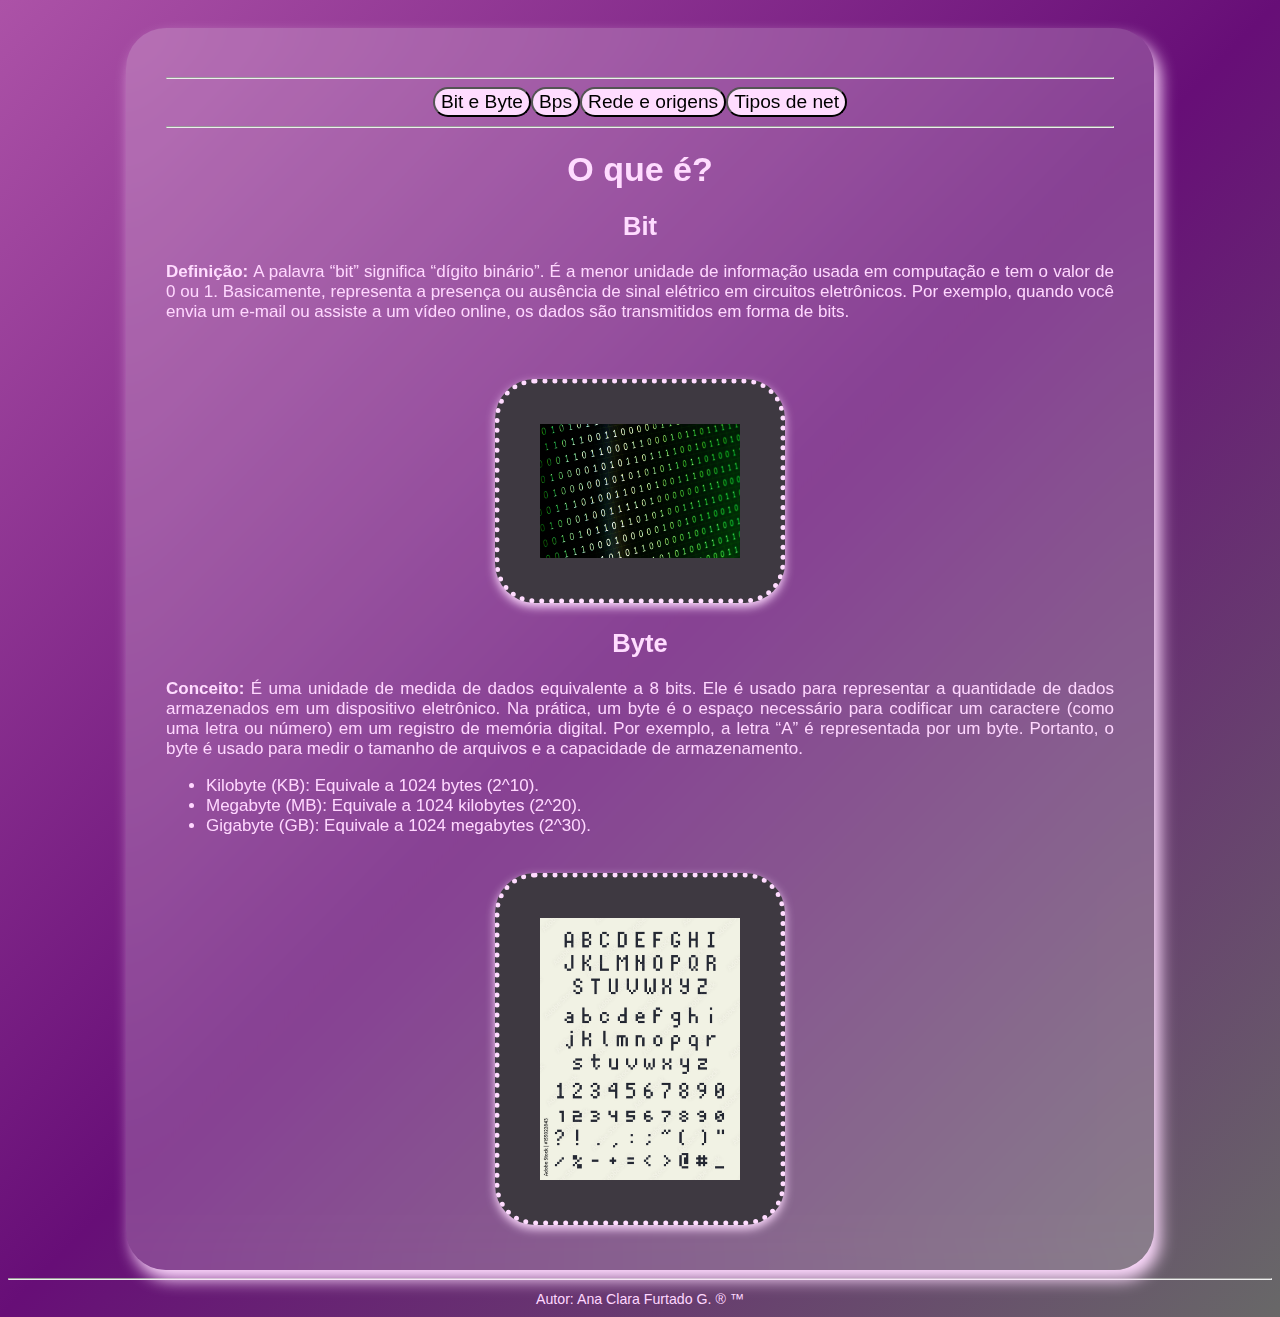
<file: index.html>
<!DOCTYPE html>
<html lang="pt-BR">
<head>
    <meta charset="UTF-8">
    <meta name="viewport" content="width=device-width, initial-scale=1.0">
    <link rel="stylesheet" href="style.css">
    <link rel="shortcut icon" href="iconic.png" type="image/png">
    <title>Internet Conceitos</title>
</head>
<body>
        <br>
    <div class="box">
    <hr>
    <b>
        <button onclick="location.href='index.html'">Bit e Byte</button>
        <button onclick="location.href='bps.html'">Bps</button>
        <button onclick="location.href='rede.html'">Rede e origens</button>
        <button onclick="location.href='internet.html'">Tipos de net</button>
    </b>
    <hr>
    <main>
            <h1>O que é?</h1>
            <article>
                <h2>Bit</h2>
                <p><span>Definição: </span>A palavra “bit” significa “dígito binário”. É a menor unidade de informação usada em computação e tem o valor de 0 ou 1. Basicamente, representa a presença ou ausência de sinal elétrico em circuitos eletrônicos. Por exemplo, quando você envia um e-mail ou assiste a um vídeo online, os dados são transmitidos em forma de bits.</p>
            </article>
            <br>
            <div class="box2">
                <br>
                <img src="bit.webp" alt="">
            </div>
            
            <article>
                <h2>Byte</h2>
                <p><span>Conceito: </span>É uma unidade de medida de dados equivalente a 8 bits. Ele é usado para representar a quantidade de dados armazenados em um dispositivo eletrônico. Na prática, um byte é o espaço necessário para codificar um caractere (como uma letra ou número) em um registro de memória digital. Por exemplo, a letra “A” é representada por um byte. Portanto, o byte é usado para medir o tamanho de arquivos e a capacidade de armazenamento.</p>
                <ul>
                    <li>Kilobyte (KB): Equivale a 1024 bytes (2^10).</li>
                    <li>Megabyte (MB): Equivale a 1024 kilobytes (2^20).</li>
                    <li>Gigabyte (GB): Equivale a 1024 megabytes (2^30).</li>
                </ul>
            </article>
            <article>
                <div class="box2">
                    <br>
                    <img src="byte.jpg" alt="">
                </div>
            </article>
        </div>
        
    </main>
    <footer>
        <hr>
        <small>Autor: Ana Clara Furtado G. &reg; &trade;</small>
    </footer>

</body>
</html>
</file>
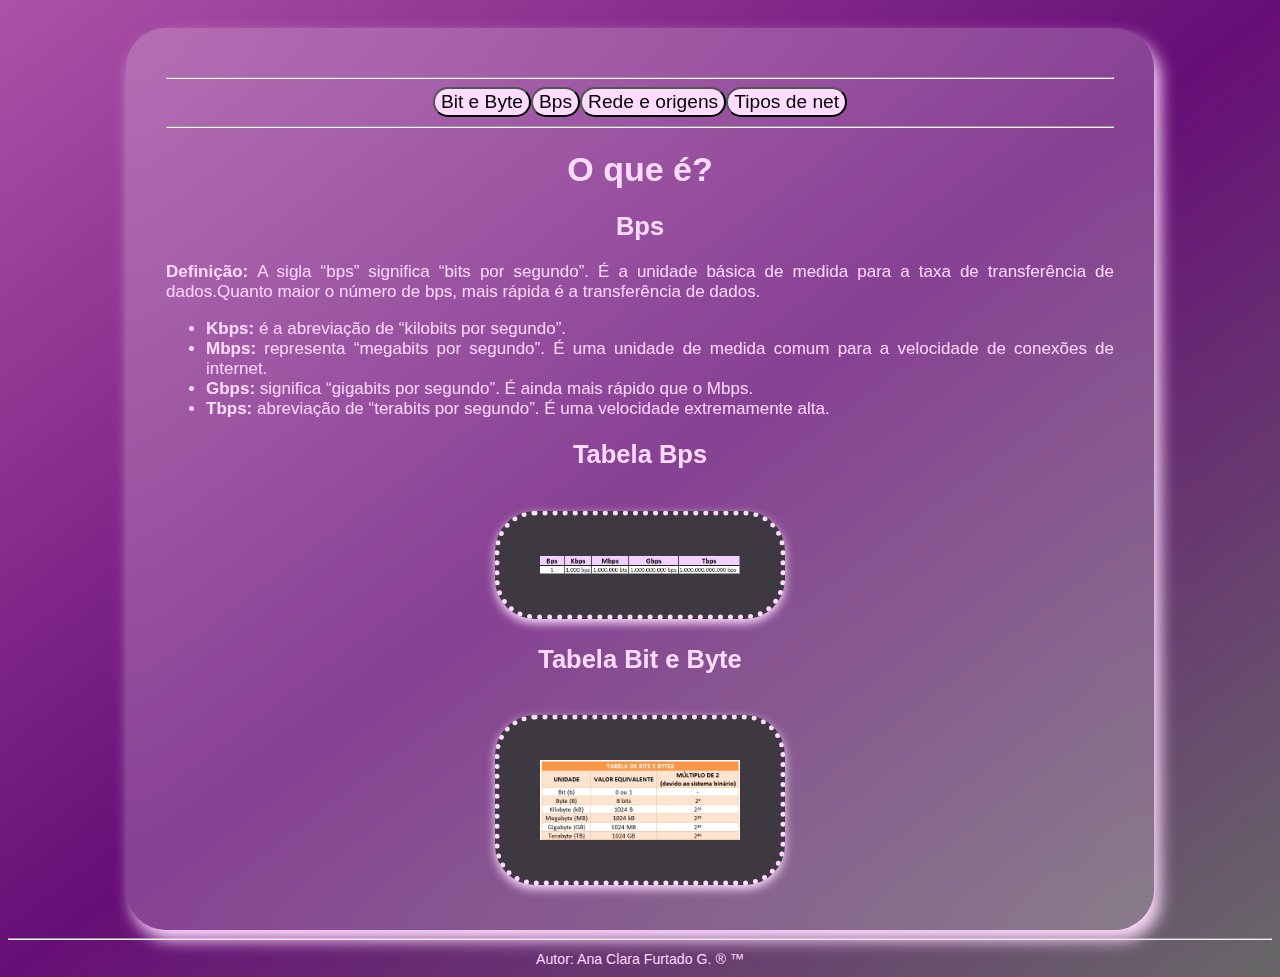
<file: bps.html>
<!DOCTYPE html>
<html lang="pt-BR">
<head>
    <meta charset="UTF-8">
    <meta name="viewport" content="width=device-width, initial-scale=1.0">
    <link rel="stylesheet" href="style.css">
    <link rel="shortcut icon" href="iconic.png" type="image/png">
    <title>Internet Conceitos</title>
</head>
<body>
        <br>
    <div class="box">
    <hr>
    <b>
        <button onclick="location.href='index.html'">Bit e Byte</button>
        <button onclick="location.href='bps.html'">Bps</button>
        <button onclick="location.href='rede.html'">Rede e origens</button>
        <button onclick="location.href='internet.html'">Tipos de net</button>
    </b>
    <hr>
    <main>
            <h1>O que é?</h1>
            <article>
                <h2>Bps</h2>
                <p><span>Definição: </span>A sigla “bps” significa “bits por segundo”. É a unidade básica de medida para a taxa de transferência de dados.Quanto maior o número de bps, mais rápida é a transferência de dados.</p>
                <ul>
                    <li><span>Kbps: </span>é a abreviação de “kilobits por segundo”.</li>
                    <li><span>Mbps: </span>representa “megabits por segundo”. É uma unidade de medida comum para a velocidade de conexões de internet.</li>
                    <li><span>Gbps: </span>significa “gigabits por segundo”. É ainda mais rápido que o Mbps.</li>
                    <li><span>Tbps: </span>abreviação de “terabits por segundo”. É uma velocidade extremamente alta.</li>
                </ul>
            </article>
            <h2>Tabela Bps</h2>
            <div class="box2">
                <br>
                <img src="tabela_bps.png" alt="">
            </div>
            <h2>Tabela Bit e Byte</h2>
            <div class="box2">
                <br>
                <img src="tabela_bit_byte.png" alt="">
            </div>
        </div>
        
    </main>
    <footer>
        <hr>
        <small>Autor: Ana Clara Furtado G. &reg; &trade;</small>
    </footer>

</body>
</html>
</file>
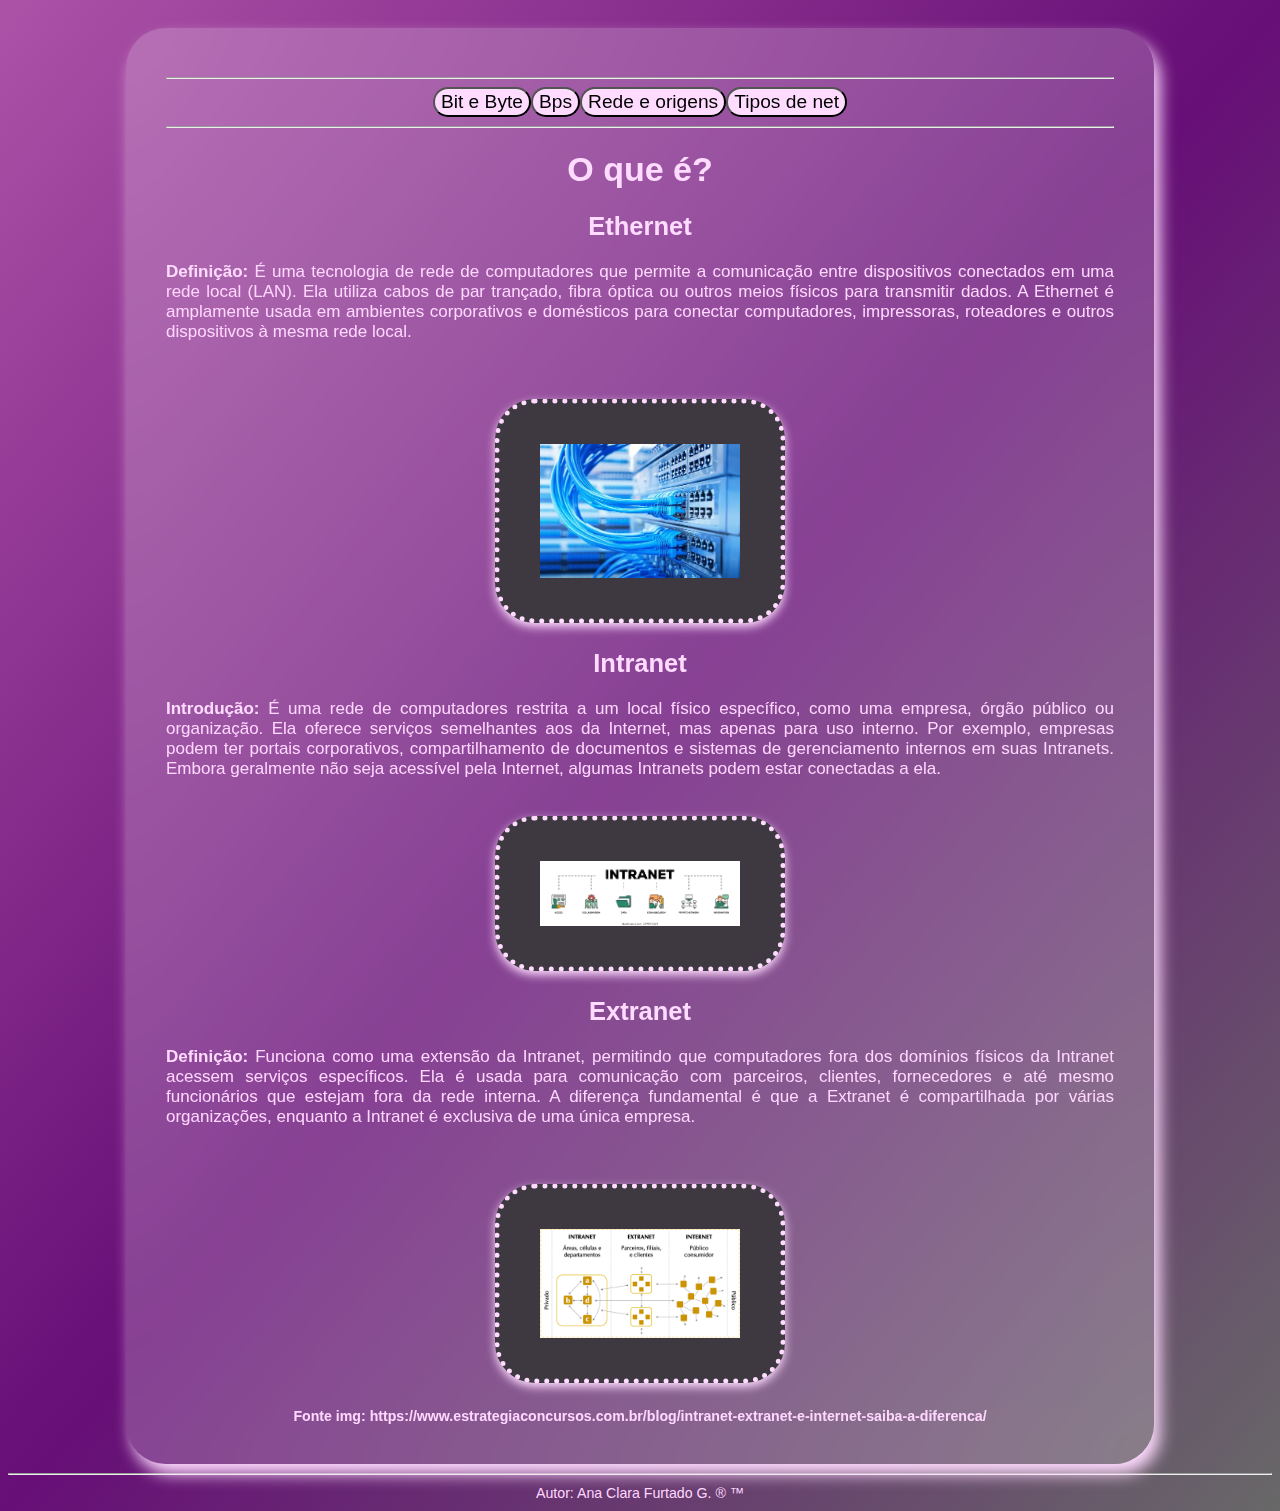
<file: internet.html>
<!DOCTYPE html>
<html lang="pt-BR">
<head>
    <meta charset="UTF-8">
    <meta name="viewport" content="width=device-width, initial-scale=1.0">
    <link rel="stylesheet" href="style.css">
    <link rel="shortcut icon" href="iconic.png" type="image/png">
    <title>Internet Conceitos</title>
</head>
<body>
        <br>
    <div class="box">
    <hr>
    <b>
        <button onclick="location.href='index.html'">Bit e Byte</button>
        <button onclick="location.href='bps.html'">Bps</button>
        <button onclick="location.href='rede.html'">Rede e origens</button>
        <button onclick="location.href='internet.html'">Tipos de net</button>
    </b>
    <hr>
    <main>
            <h1>O que é?</h1>
            <article>
                <h2>Ethernet</h2>
                <p><span>Definição: </span>É uma tecnologia de rede de computadores que permite a comunicação entre dispositivos conectados em uma rede local (LAN). Ela utiliza cabos de par trançado, fibra óptica ou outros meios físicos para transmitir dados. A Ethernet é amplamente usada em ambientes corporativos e domésticos para conectar computadores, impressoras, roteadores e outros dispositivos à mesma rede local.</p>
            </article>
            <br>
            <div class="box2">
                <br>
                <img src="cabos.webp" alt="">
            </div>
            
            <article>
                <h2>Intranet</h2>
                <p><span>Introdução: </span>É uma rede de computadores restrita a um local físico específico, como uma empresa, órgão público ou organização. Ela oferece serviços semelhantes aos da Internet, mas apenas para uso interno. Por exemplo, empresas podem ter portais corporativos, compartilhamento de documentos e sistemas de gerenciamento internos em suas Intranets. Embora geralmente não seja acessível pela Internet, algumas Intranets podem estar conectadas a ela.</p>
            </article>
            <div class="box2">
                <br>
                <img src="intranet.webp" alt="">
            </div>
            <article>
            <h2>Extranet</h2>
                <p><span>Definição: </span>Funciona como uma extensão da Intranet, permitindo que computadores fora dos domínios físicos da Intranet acessem serviços específicos. Ela é usada para comunicação com parceiros, clientes, fornecedores e até mesmo funcionários que estejam fora da rede interna. A diferença fundamental é que a Extranet é compartilhada por várias organizações, enquanto a Intranet é exclusiva de uma única empresa.</p>
            </article>
            <br>
            <div class="box2">
                <br>
                <img src="nets.png" alt="">
            </div>
            <br>
            <b>
            <small>Fonte img: https://www.estrategiaconcursos.com.br/blog/intranet-extranet-e-internet-saiba-a-diferenca/</small>
        </b>
            
        </div>
        
    </main>
    <footer>
        <hr>
        <small>Autor: Ana Clara Furtado G. &reg; &trade;</small>
    </footer>

</body>
</html>
</file>
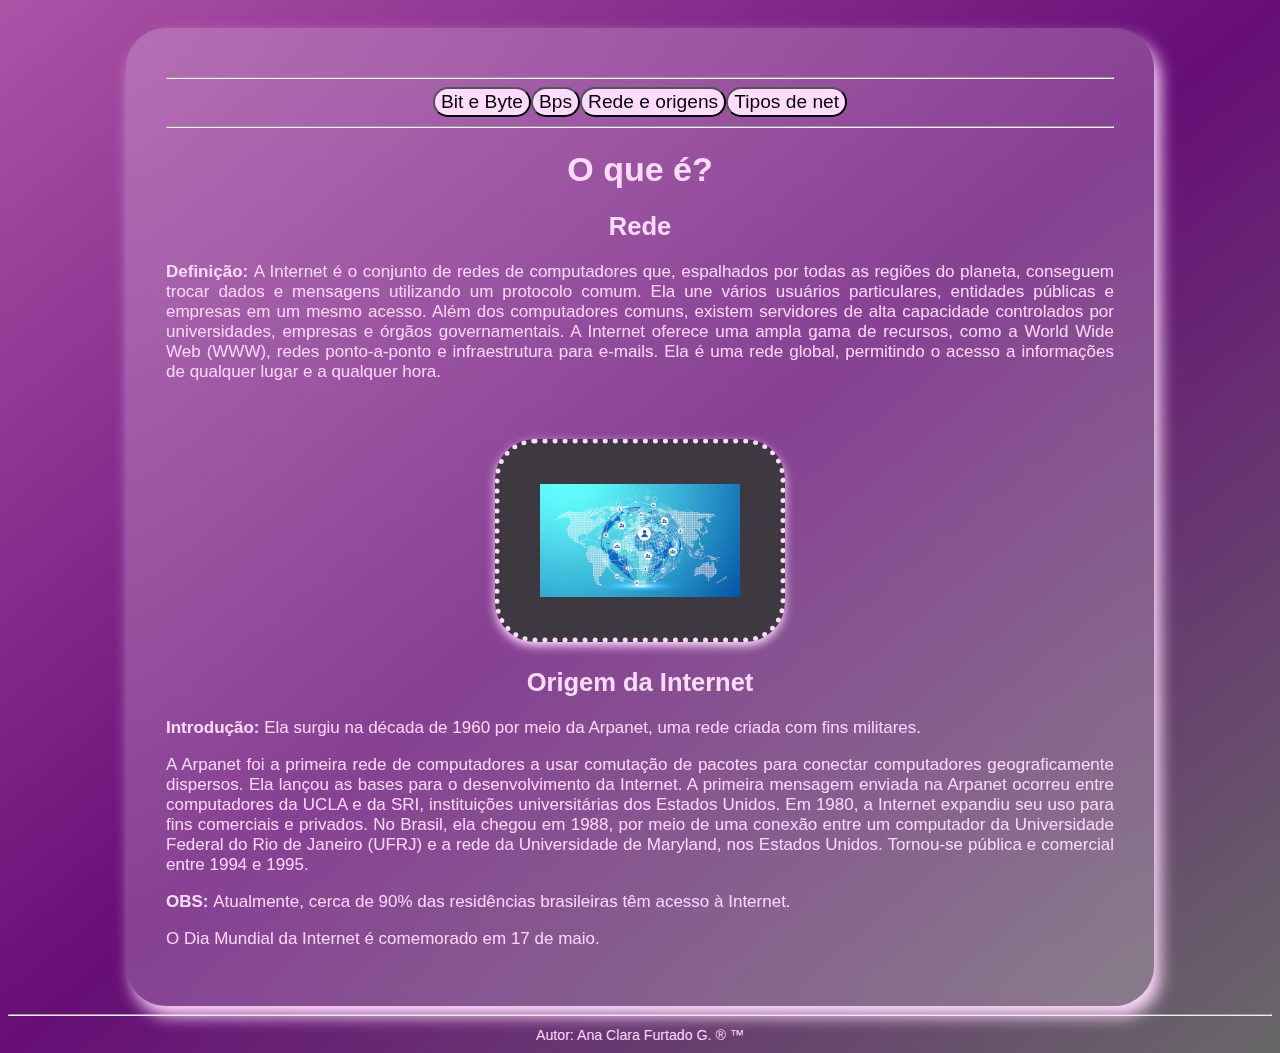
<file: rede.html>
<!DOCTYPE html>
<html lang="pt-BR">
<head>
    <meta charset="UTF-8">
    <meta name="viewport" content="width=device-width, initial-scale=1.0">
    <link rel="stylesheet" href="style.css">
    <link rel="shortcut icon" href="iconic.png" type="image/png">
    <title>Internet Conceitos</title>
</head>
<body>
        <br>
    <div class="box">
    <hr>
    <b>
        <button onclick="location.href='index.html'">Bit e Byte</button>
        <button onclick="location.href='bps.html'">Bps</button>
        <button onclick="location.href='rede.html'">Rede e origens</button>
        <button onclick="location.href='internet.html'">Tipos de net</button>
    </b>
    <hr>
    <main>
            <h1>O que é?</h1>
            <article>
                <h2>Rede</h2>
                <p><span>Definição: </span>A Internet é o conjunto de redes de computadores que, espalhados por todas as regiões do planeta, conseguem trocar dados e mensagens utilizando um protocolo comum. Ela une vários usuários particulares, entidades públicas e empresas em um mesmo acesso. Além dos computadores comuns, existem servidores de alta capacidade controlados por universidades, empresas e órgãos governamentais. A Internet oferece uma ampla gama de recursos, como a World Wide Web (WWW), redes ponto-a-ponto e infraestrutura para e-mails. Ela é uma rede global, permitindo o acesso a informações de qualquer lugar e a qualquer hora.</p>
            </article>
            <br>
            <div class="box2">
                <br>
                <img src="rede.avif" alt="">
            </div>
            
            <article>
                <h2>Origem da Internet</h2>
                <p><span>Introdução: </span> Ela surgiu na década de 1960 por meio da Arpanet, uma rede criada com fins militares.</p>
                <p>A Arpanet foi a primeira rede de computadores a usar comutação de pacotes para conectar computadores geograficamente dispersos. Ela lançou as bases para o desenvolvimento da Internet.
                    A primeira mensagem enviada na Arpanet ocorreu entre computadores da UCLA e da SRI, instituições universitárias dos Estados Unidos.
                    Em 1980, a Internet expandiu seu uso para fins comerciais e privados.
                    No Brasil, ela chegou em 1988, por meio de uma conexão entre um computador da Universidade Federal do Rio de Janeiro (UFRJ) e a rede da Universidade de Maryland, nos Estados Unidos. Tornou-se pública e comercial entre 1994 e 1995.</p>
                    <p><span>OBS: </span>Atualmente, cerca de 90% das residências brasileiras têm acesso à Internet.</p>
                    <p>O Dia Mundial da Internet é comemorado em 17 de maio.</p>
            </article>
        </div>
        
    </main>
    <footer>
        <hr>
        <small>Autor: Ana Clara Furtado G. &reg; &trade;</small>
    </footer>

</body>
</html>
</file>
<file: style.css>
body{
    background: linear-gradient( to bottom right, rgb(172, 82, 167), rgb(103, 14, 119), rgba(20, 20, 20, 0.644));
    color:  rgb(255, 215, 255);
    font-family: 'Segoe UI', Tahoma, Geneva, Verdana, sans-serif ;
    justify-content: center;
    text-align: center;
    align-items: center;
    font-size: 17px;
}
.box {
    width: 75%;
    height: auto;
    border-radius: 40px;
    padding: 40px 40px;
    background: rgba(255, 255, 255, 0.21);
    box-shadow: 0 4px 30px rgba(59, 100, 21, 0.1);
    -webkit-backdrop-filter: blur(25px);
    backdrop-filter: blur(25px);
    box-shadow: 0px 4px 10px rgba(158, 25, 25, 0.25);
    text-align: justify;
    justify-content: center;
    align-items: center;
    margin: 0 auto;
    border: rgb(197, 92, 197);
    box-shadow: rgb(255, 220, 255) 6px 10px 16px;
}
h1, h2, span{    
    font-weight: bold;
    color:  rgb(255, 220, 255);
    justify-content: center;
    text-align: center;
    align-items: center;
}

.box2{
    align-items: center;
    justify-content: center;
    text-align: center;
}
button, input{
    background-color: rgb(255, 220, 255);
    color: rgb(0, 0, 0);
    font-size: 1.2rem;
    border-radius: 12px;
    height: 30px;
    padding-left: 6px;
    border-radius: 25px;
}
b{
    align-content: center;
    justify-content: center;
    display: flex;
}
button:hover{
    background-color: pink;
    transition: 1s;
    background: transparent;
    box-shadow:  0 0 20px 5px white;
}
button::before{
    content: "";
    top: 0;
    left: 0;
    width: 100%;
    height: 100%;
    background: -o-linear-gradient(120deg, transparent, #00fffc, transparent);
    transform: translateX(-100%);
    transition: 0.6s;
    position: absolute;
}
img{
    width: 200px;
    align-items: center;
    transition: 1s;
    background-color: rgb(62, 57, 65);
    color: rgb(255, 255, 255);
    font-size: 1.25rem;
    font-family: Georgia;
    backdrop-filter: blur(25px);
    box-shadow: rgb(255, 220, 255) 0px 4px 10px;
    text-align: justify;
    border-radius: 40px;
    padding: 40px;
    margin: 0px auto;
    border-width: 5px;
    border-style: dotted;
    border-color: rgb(255, 220, 255);
    border-image: initial;
    
}
img:hover{
    width: 400px;
    transition: 1.5s;
}
</file>
